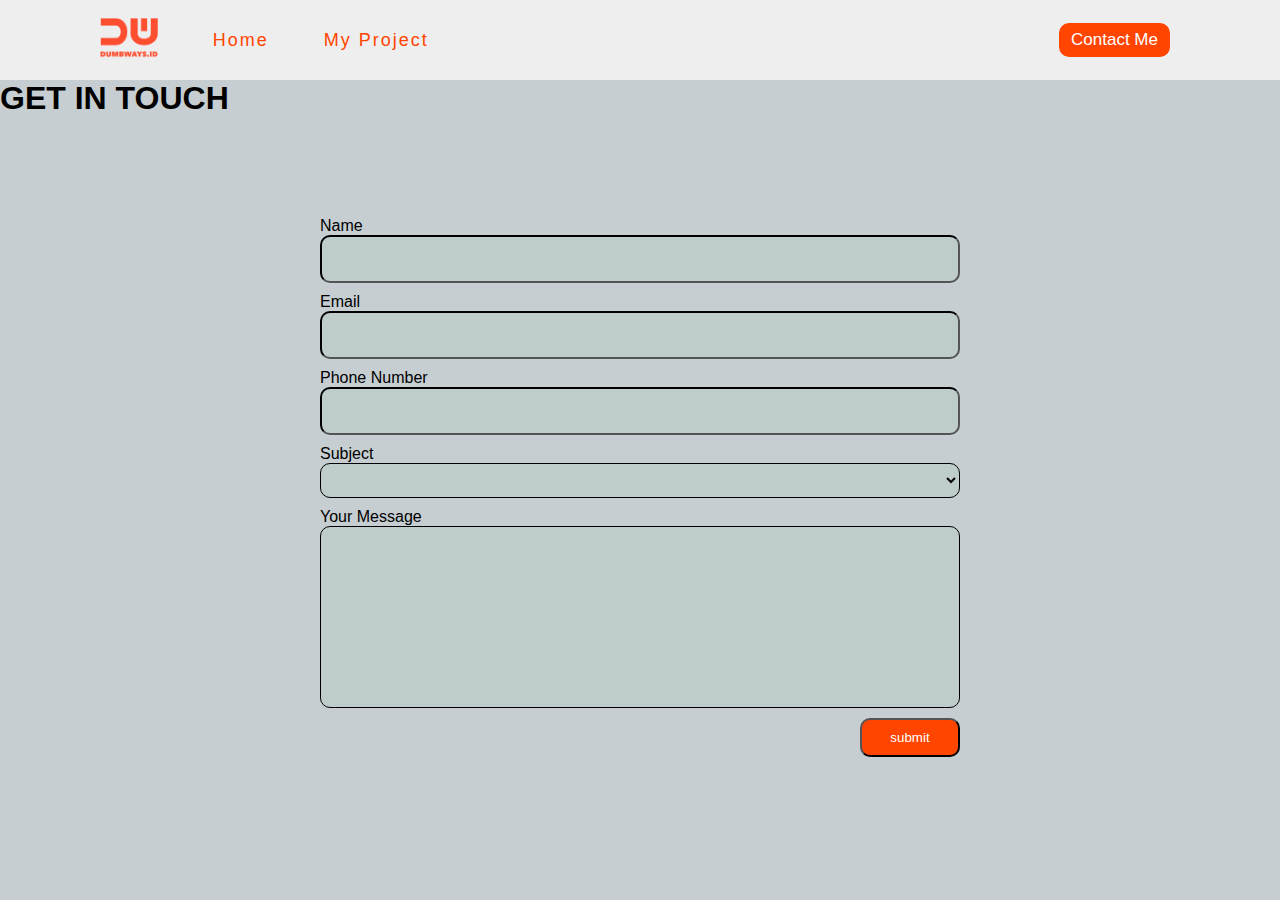
<file: DAY-4/contact-gun.html>
<!DOCTYPE html>
<html lang="en">
<head>
    <meta charset="UTF-8">
    <meta name="viewport" content="width=device-width, initial-scale=1.0">
    <title>Contact</title>
    <link rel="stylesheet" href="assets/css/style.css">
    <link rel="stylesheet" href="assets/css/contact.css">
</head>
<body>

    <nav style="background-color: rgb(238, 238, 238); height: 80px;">
        <div style="display: flex; align-items: center; height: 100%; margin-left: 100px; margin-right: 30px;">
            <ul style="display: flex; list-style-type: none; gap: 35px; width: 490px; align-items: center;">
                <li>
                    <a href="index.html"><img style="height: 40px;" src="assets/img/icon/logo-dubways.png" alt="Logo Dubways"></a>
                </li>
                <li class="nav-link">
                    <a href="index.html">Home</a>
                </li>
                <li class="nav-link">
                    <a href="myproject.html">My Project</a>
                </li>
            </ul>

            <div style="display: flex; width: 100%; justify-content: end;">
                <a href="contact.html" class="btn-contact">Contact Me</a>
            </div>
        </div>
    </nav>
    
    <h1>GET IN TOUCH</h1>
    <div class="container">
        <form class="form-contact">
            <label for="label-contact">Name</label>
            <input type="text" class="input-contact" id="inputName">

            <label for="label-contact">Email</label>
            <input type="text" class="input-contact" id="inputEmail">

            <label for="label-contact">Phone Number</label>
            <input type="text" class="input-contact" id="inputPhone">

            <label for="label-contact">Subject</label>
            <select class="input-contact" id="inputSubject">
                <option></option>
                <option>Frontend Developer</option>
                <option>Backend Developer</option>
                <option>Fullstack Developer</option>
            </select>

            <label for="label-contact">Your Message</label>
            <textarea class="input-contact" id="inputMessage"></textarea>
            <input type="button" value="submit" class="submit-contact" onclick="submitData()">
        </form>
    </div>

    
</body>
</html>
</file>
<file: DAY-4/assets/css/style.css>
* {
    font-family: Arial, sans-serif;
    margin: 0;
    padding: 0;
}

body {
    background-color: #c6ced1;
}

.nav-link {
    font-size: 18px; 
}

.nav-link a {
  color: #ff4500 ;
  text-decoration: none;
  font-weight: 20px;
  letter-spacing: 2px;
  margin-left: 20px;
}

.nav-link a:hover {
    color: #000000;
}

.btn-contact {
    background-color: #ff4500;
    color: #ffffff;
    padding: 7px;
    width: 97px;
    font-size: 17px;
    text-decoration: none;
    border-radius: 10px;
    text-align: center;
    margin-right: 80px;
}

.btn-contact:hover {
    background-color: #000000;
    color: #ffffff;
}

.card {
    border: 3px solid black;
    background-color: #ffffff;
    width: 450px;
    height: 500px;
    margin: 90px auto;
    padding: 20px;
    border-radius: 15px;
}

.card h1 {
    margin: 20px 0 15px 0;
}

.card p {
    text-align: justify;
}

.card img {
    width: 100%;
    border-radius: 10px;
}

.card table {
    width: 100%;
    margin: 15px 0 0 0;
}
</file>
<file: DAY-4/assets/css/contact.css>
.container {
    margin-top: 100px;
    display: flex;
    justify-content: center;
    width: 100vw;
    height: 60vh;
}

.form-contact {
    display: flex;
    flex-direction: column;
    width: 50vw;

}

.label-contact {
    font-size: 15px;
    font-weight: bold;
}

.input-contact {
    padding: 5px;
    border-radius: 10px;
    background-color: rgb(191, 204, 204);
    border-color: rgb(0, 0, 0);
    margin-bottom: 10px;
    height: 40px;

}

.submit-contact {
    background-color: orangered;
    color: white;
    padding: 10px;
    width: 100px;
    border-radius: 10px;
    align-self: self-end;
}


textarea.input-contact{
    resize: none;
    height: 200px;
}
</file>
